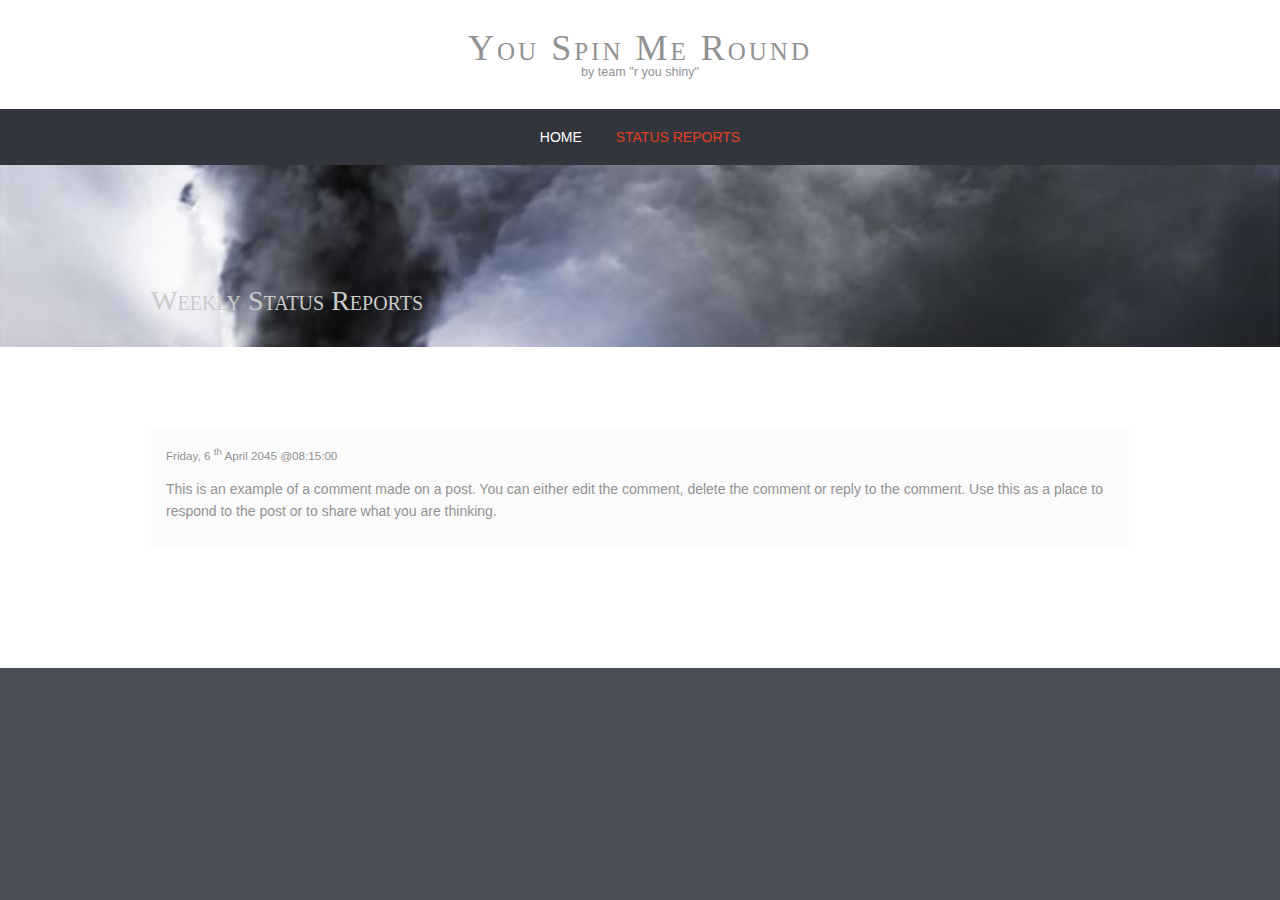
<file: status-reports.html>
<!DOCTYPE html>
<!--
Template Name: Edgpress
Author: <a href="http://www.os-templates.com/">OS Templates</a>
Author URI: http://www.os-templates.com/
Licence: Free to use under our free template licence terms
Licence URI: http://www.os-templates.com/template-terms
-->
<html lang="en-US">

<head>
  <title>Status Reports | You Spin Me Round</title>
  <meta charset="utf-8">
  <meta name="viewport" content="width=device-width, initial-scale=1.0, maximum-scale=1.0, user-scalable=no">
  <link href="layout/styles/layout.css" rel="stylesheet" type="text/css" media="all">
</head>

<body id="top">
  <div class="wrapper row1">
    <header id="header" class="hoc clear">
      <h1>
        <a href="index.html">You Spin Me Round</a>
      </h1>
      <p>by team "R you Shiny"</p>
    </header>
  </div>
  <div class="wrapper row4">
    <nav id="mainav" class="hoc clear">
      <ul class="clear">
        <li>
          <a href="index.html">Home</a>
        </li>
        <li class="active">
          <a href="status-reports.html">Status Reports</a>
        </li>
      </ul>
    </nav>
  </div>
  <div class="wrapper bgded" style="background-image:url('images/01.png');">
    <section id="breadcrumb" class="hoc clear">
      <h6 class="heading">Weekly Status Reports</h6>
    </section>
  </div>
  <div class="wrapper row3">
    <main class="hoc container clear">
      <!-- main body -->
      <div class="content">
        <div id="comments">
          <ul>
            <li>
              <article>
                <header>
                  <time datetime="2045-04-06T08:15+00:00">Friday, 6
                    <sup>th</sup> April 2045 @08:15:00</time>
                </header>
                <div class="comcont">
                  <p>This is an example of a comment made on a post. You can either edit the comment, delete the comment or
                    reply to the comment. Use this as a place to respond to the post or to share what you are thinking.</p>
                </div>
              </article>
            </li>
          </ul>
        </div>
      </div>
      <!-- / main body -->
      <div class="clear"></div>
    </main>
  </div>
  <a id="backtotop" href="#top">
    <i class="fa fa-chevron-up"></i>
  </a>
  <!-- JAVASCRIPTS -->
  <script src="layout/scripts/jquery.min.js"></script>
  <script src="layout/scripts/jquery.backtotop.js"></script>
  <script src="layout/scripts/jquery.mobilemenu.js"></script>
</body>

</html>
</file>
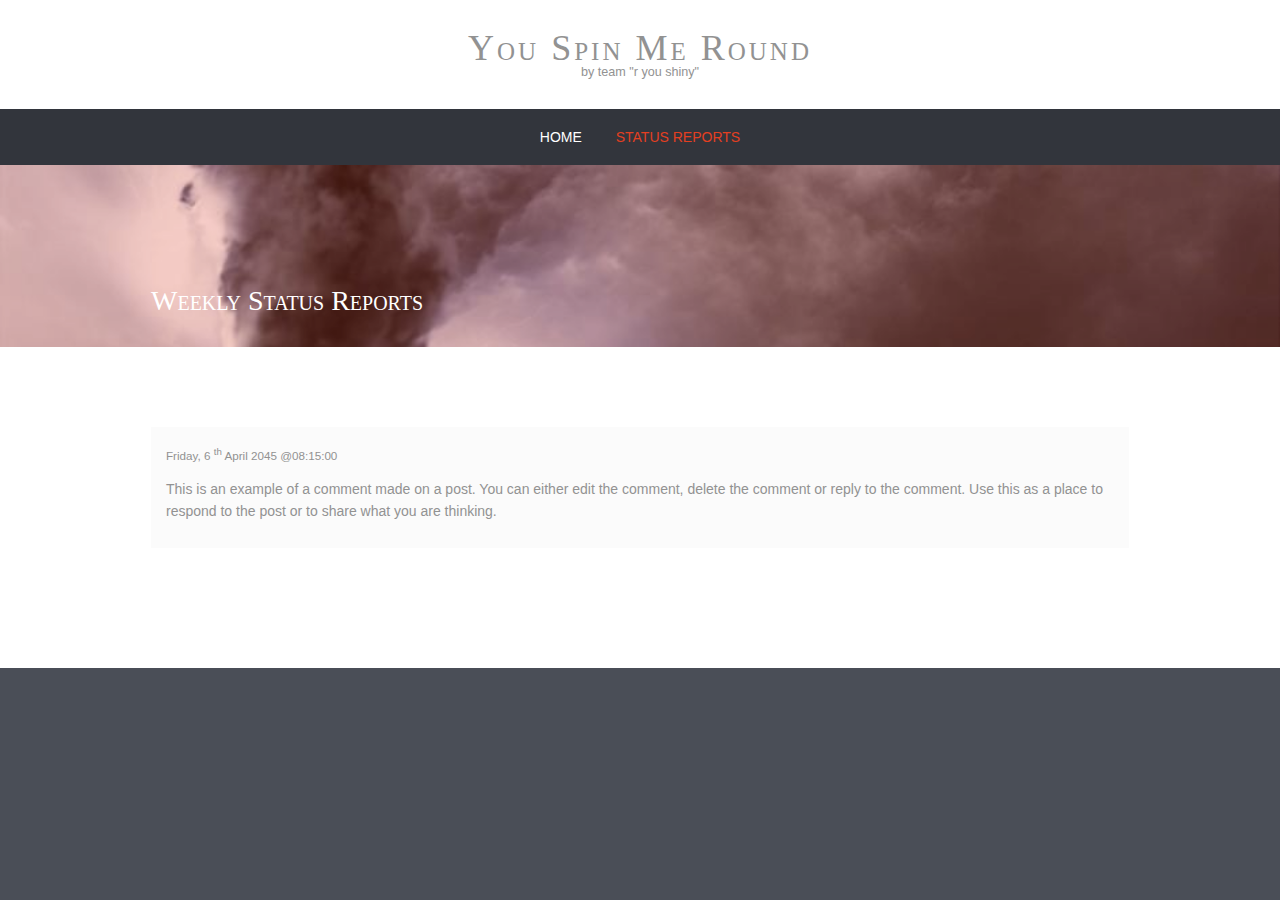
<file: template.html>
<!DOCTYPE html>
<!--
Template Name: Edgpress
Author: <a href="http://www.os-templates.com/">OS Templates</a>
Author URI: http://www.os-templates.com/
Licence: Free to use under our free template licence terms
Licence URI: http://www.os-templates.com/template-terms
-->
<html lang="en-US">

<head>
  <title>Status Reports | You Spin Me Round</title>
  <meta charset="utf-8">
  <meta name="viewport" content="width=device-width, initial-scale=1.0, maximum-scale=1.0, user-scalable=no">
  <link href="layout/styles/layout.css" rel="stylesheet" type="text/css" media="all">
</head>

<body id="top">
  <div class="wrapper row1">
    <header id="header" class="hoc clear">
      <h1>
        <a href="index.html">You Spin Me Round</a>
      </h1>
      <p>by team "R you Shiny"</p>
    </header>
  </div>
  <div class="wrapper row4">
    <nav id="mainav" class="hoc clear">
      <ul class="clear">
        <li>
          <a href="index.html">Home</a>
        </li>
        <li class="active">
          <a href="status-reports.html">Status Reports</a>
        </li>
      </ul>
    </nav>
  </div>
  <div class="wrapper bgded overlay" style="background-image:url('images/01.png');">
    <section id="breadcrumb" class="hoc clear">
      <h6 class="heading">Weekly Status Reports</h6>
    </section>
  </div>
  <div class="wrapper row3">
    <main class="hoc container clear">
      <!-- main body -->
      <div class="content">
        <div id="comments">
          <ul>
            <li>
              <article>
                <header>
                  <time datetime="2045-04-06T08:15+00:00">Friday, 6
                    <sup>th</sup> April 2045 @08:15:00</time>
                </header>
                <div class="comcont">
                  <p>This is an example of a comment made on a post. You can either edit the comment, delete the comment or
                    reply to the comment. Use this as a place to respond to the post or to share what you are thinking.</p>
                </div>
              </article>
            </li>
          </ul>
        </div>
      </div>
      <!-- / main body -->
      <div class="clear"></div>
    </main>
  </div>
  <a id="backtotop" href="#top">
    <i class="fa fa-chevron-up"></i>
  </a>
  <!-- JAVASCRIPTS -->
  <script src="layout/scripts/jquery.min.js"></script>
  <script src="layout/scripts/jquery.backtotop.js"></script>
  <script src="layout/scripts/jquery.mobilemenu.js"></script>
</body>

</html>
</file>
<file: layout/styles/layout.css>
@charset "utf-8";
/*
Template Name: Edgpress
Author: <a href="http://www.os-templates.com/">OS Templates</a>
Author URI: http://www.os-templates.com/
Licence: Free to use under our free template licence terms
Licence URI: http://www.os-templates.com/template-terms
File: Layout CSS
*/

@import url("font-awesome.min.css");
@import url("framework.css");

/* Rows
--------------------------------------------------------------------------------------------------------------- */
.row1, .row1 a{}
.row2, .row2 a{}
.row3, .row3 a{}
.row4, .row4 a{}
.row5, .row5 a{}


/* Header
--------------------------------------------------------------------------------------------------------------- */
#header{padding:30px 0; text-align:center;}

#header *{margin:0; padding:0; line-height:1;}
#header h1{font-size:36px; letter-spacing:3px;}
#header p{font-size:.9rem; text-transform:lowercase;}


/* Page Intro
--------------------------------------------------------------------------------------------------------------- */
#pageintro{padding:200px 0;}

#pageintro article{display:block; max-width:65%; overflow:hidden;}
#pageintro article *{word-wrap:break-word;}
#pageintro .heading{margin-bottom:20px; font-size:6rem; text-shadow: 2px 2px 16px black;}
#pageintro p{margin:0; text-transform:uppercase; font-weight:700; font-size:1.4rem;}
#pageintro footer{margin-top:80px;}


/* Content Area
--------------------------------------------------------------------------------------------------------------- */
.container{padding:80px 0;}

/* Content */
.container .content{}

.sectiontitle{margin-bottom:80px; text-align:center;}
.sectiontitle *{margin:0;}

.services{}
.services li{padding:40px 0 0 0; text-align:center;}
.services li:last-child{margin-bottom:0;}/* Used when elements stack in small viewports */
.services li *{}
.services li article{display:block; position:relative; padding:65px 20px 25px 20px;}
.services li article i{display:inline-block; position:absolute; top:0; left:50%; width:80px; height:80px; line-height:70px; margin:-40px 0 0 -40px; border:5px solid; border-radius:50%; font-size:36px; z-index:1;}
.services li article .heading{font-size:1.2rem;}
.services li article footer{margin-top:25px;}

.testimonials{}
.testimonials article{text-align:center;}
.testimonials article:last-child{margin-bottom:0;}/* Used when elements stack in small viewports */
.testimonials article img{border-radius:50%;}
.testimonials article blockquote{margin:20px 0; padding:0;}
.testimonials article .heading{margin:0;}
.testimonials article em{display:block; margin-top:-5px; font-size:.8rem; font-style:normal;}

.latest{}
.latest article{}
.latest article figure{display:block; position:relative; margin-bottom:30px;}
.latest article figure img{}
.latest article .txtwrap{}
.latest article .txtwrap .heading{margin:0; font-size:1.2rem;}
.latest article .txtwrap .meta{}
.latest article .txtwrap .meta li{display:inline-block; margin-right:8px; font-size:.8rem;}
.latest article .txtwrap .meta li:last-child{margin-right:0;}

/* Comments */
#comments ul{margin:0 0 40px 0; padding:0; list-style:none;}
#comments li{margin:0 0 10px 0; padding:15px;}
#comments .avatar{float:right; margin:0 0 10px 10px; padding:3px; border:1px solid;}
#comments address{font-weight:bold;}
#comments time{font-size:smaller;}
#comments .comcont{display:block; margin:0; padding:0;}
#comments .comcont p{margin:10px 5px 10px 0; padding:0;}

#comments form{display:block; width:100%;}
#comments input, #comments textarea{width:100%; padding:10px; border:1px solid;}
#comments textarea{overflow:auto;}
#comments div{margin-bottom:15px;}
#comments input[type="submit"], #comments input[type="reset"]{display:inline-block; width:auto; min-width:150px; margin:0; padding:8px 5px; cursor:pointer;}

/* Sidebar */
.container .sidebar{}

.sidebar .sdb_holder{margin-bottom:50px;}
.sidebar .sdb_holder:last-child{margin-bottom:0;}


/* Split Box
--------------------------------------------------------------------------------------------------------------- */
.split{}

.split section{display:block; position:relative; float:right; width:50%; padding:100px 0 100px 50px;}
.split section::after{display:block; position:absolute; top:0; right:-1000%; bottom:0; left:100%; content:"";}

.split section .fa-ul{margin:0; padding:0; list-style:none;}
.split section .fa-ul > li{position:relative; margin-bottom:15px; padding-left:30px}
.split section .fa-ul > li:last-child{margin-bottom:0;}
.split section .fa-li{position:absolute; top:2px; left:0; width:auto; font-size:20px;}


/* Footer
--------------------------------------------------------------------------------------------------------------- */
#footer{padding:80px 0;}

#footer .heading{margin-bottom:50px; font-size:1.2rem;}

#footer .linklist li{display:block; margin-bottom:15px; padding:0 0 15px 0; border-bottom:1px solid;}
#footer .linklist li:last-child{margin:0; padding:0; border:none;}
#footer .linklist li::before, #footer .linklist li::after{display:table; content:"";}
#footer .linklist li, #footer .linklist li::after{clear:both;}

#footer .contact{}
#footer .contact.linklist li, #footer .contact.linklist li:last-child{position:relative; padding-left:40px;}
#footer .contact li *{margin:0; padding:0; line-height:1.6;}
#footer .contact li i{display:block; position:absolute; top:0; left:0; width:30px; font-size:16px; text-align:center;}

#footer input, #footer button{border:1px solid;}
#footer input{display:block; width:100%; padding:8px;}
#footer button{padding:8px 18px 10px; text-transform:uppercase; font-weight:700; cursor:pointer;}


/* Copyright
--------------------------------------------------------------------------------------------------------------- */
#copyright{padding:20px 0;}
#copyright *{margin:0; padding:0;}


/* Transition Fade
This gives a smooth transition to "ALL" elements used in the layout - other than the navigation form used in mobile devices
If you don't want it to fade all elements, you have to list the ones you want to be faded individually
Delete it completely to stop fading
--------------------------------------------------------------------------------------------------------------- */
*, *::before, *::after{transition:all .28s ease-in-out;}
#mainav form *{transition:none !important;}


/* ------------------------------------------------------------------------------------------------------------ */
/* ------------------------------------------------------------------------------------------------------------ */
/* ------------------------------------------------------------------------------------------------------------ */
/* ------------------------------------------------------------------------------------------------------------ */
/* ------------------------------------------------------------------------------------------------------------ */


/* Navigation
--------------------------------------------------------------------------------------------------------------- */
nav ul, nav ol{margin:0; padding:0; list-style:none;}

#mainav, #breadcrumb, .sidebar nav{line-height:normal;}
#mainav .drop::after, #mainav li li .drop::after, #breadcrumb li a::after, .sidebar nav a::after{position:absolute; font-family:"FontAwesome"; font-size:10px; line-height:10px;}

/* Top Navigation */
#mainav{text-align:center;}
#mainav ul{text-transform:uppercase;}
#mainav ul ul{z-index:9999; position:absolute; width:180px; text-transform:none; text-align:left;}
#mainav ul ul ul{left:180px; top:0;}
#mainav li{display:inline-block; position:relative; margin:0 30px 0 0; padding:0;}
#mainav li:last-child{margin-right:0;}
#mainav li li{width:100%; margin:0;}
#mainav li a{display:block; padding:20px 0;}
#mainav li li a{border:solid; border-width:0 0 1px 0;}
#mainav .drop{padding-left:15px;}
#mainav li li a, #mainav li li .drop{display:block; margin:0; padding:10px 15px;}
#mainav .drop::after, #mainav li li .drop::after{content:"\f0d7";}
#mainav .drop::after{top:25px; left:5px;}
#mainav li li .drop::after{top:15px; left:5px;}
#mainav ul ul{visibility:hidden; opacity:0;}
#mainav ul li:hover > ul{visibility:visible; opacity:1;}

#mainav form{display:none; margin:0; padding:20px 0;}
#mainav form select, #mainav form select option{display:block; cursor:pointer; outline:none;}
#mainav form select{width:100%; padding:5px; border:1px solid;}
#mainav form select option{margin:5px; padding:0; border:none;}

/* Breadcrumb */
#breadcrumb{padding:120px 0 30px;}
#breadcrumb ul{margin:0 0 30px 0; padding:0 0 8px 0; list-style:none; text-transform:uppercase; border-bottom:1px solid;}
#breadcrumb li{display:inline-block; margin:0 6px 0 0; padding:0;}
#breadcrumb li a{display:block; position:relative; margin:0; padding:0 12px 0 0; font-size:12px;}
#breadcrumb li a::after{top:3px; right:0; content:"\f101";}
#breadcrumb li:last-child a{margin:0; padding:0; font-weight:700;}
#breadcrumb li:last-child a::after{display:none;}
#breadcrumb .heading{margin:0; font-size:2rem;}

/* Sidebar Navigation */
.sidebar nav{display:block; width:100%;}
.sidebar nav li{margin:0 0 3px 0; padding:0;}
.sidebar nav a{display:block; position:relative; margin:0; padding:5px 10px 5px 15px; text-decoration:none; border:solid; border-width:0 0 1px 0;}
.sidebar nav a::after{top:9px; left:5px; content:"\f101";}
.sidebar nav ul ul a{padding-left:35px;}
.sidebar nav ul ul a::after{left:25px;}
.sidebar nav ul ul ul a{padding-left:55px;}
.sidebar nav ul ul ul a::after{left:45px;}

/* Pagination */
.pagination{display:block; width:100%; text-align:center; clear:both;}
.pagination li{display:inline-block; margin:0 2px 0 0;}
.pagination li:last-child{margin-right:0;}
.pagination a, .pagination strong{display:block; padding:8px 11px; border:1px solid; background-clip:padding-box; font-weight:normal;}

/* Back to Top */
#backtotop{z-index:999; display:inline-block; position:fixed; visibility:hidden; bottom:20px; right:20px; width:36px; height:36px; line-height:36px; font-size:16px; text-align:center; opacity:.2;}
#backtotop i{display:block; width:100%; height:100%; line-height:inherit;}
#backtotop.visible{visibility:visible; opacity:.5;}
#backtotop:hover{opacity:1;}


/* Tables
--------------------------------------------------------------------------------------------------------------- */
table, th, td{border:1px solid; border-collapse:collapse; vertical-align:top;}
table, th{table-layout:auto;}
table{width:100%; margin-bottom:15px;}
th, td{padding:5px 8px;}
td{border-width:0 1px;}


/* Gallery
--------------------------------------------------------------------------------------------------------------- */
#gallery{display:block; width:100%; margin-bottom:50px;}
#gallery figure figcaption{display:block; width:100%; clear:both;}
#gallery li{margin-bottom:30px;}


/* Font Awesome Social Icons
--------------------------------------------------------------------------------------------------------------- */
.faico{margin:0; padding:0; list-style:none;}
.faico li{display:inline-block; margin:8px 5px 0 0; padding:0; line-height:normal;}
.faico li:last-child{margin-right:0;}
.faico a{display:inline-block; width:36px; height:36px; line-height:36px; font-size:18px; text-align:center;}

.faico a{color:#1C7AA8;}
.faico a:hover{}

.faicon-dribble:hover{color:#EA4C89;}
.faicon-facebook:hover{color:#3B5998;}
.faicon-google-plus:hover{color:#DB4A39;}
.faicon-linkedin:hover{color:#0E76A8;}
.faicon-twitter:hover{color:#00ACEE;}
.faicon-vk:hover{color:#4E658E;}


/* ------------------------------------------------------------------------------------------------------------ */
/* ------------------------------------------------------------------------------------------------------------ */
/* ------------------------------------------------------------------------------------------------------------ */
/* ------------------------------------------------------------------------------------------------------------ */
/* ------------------------------------------------------------------------------------------------------------ */


/* Colours
--------------------------------------------------------------------------------------------------------------- */
body{color:#CBCBCB; background-color:#4A4E57;}
a{color:#E43F21;}
a:active, a:focus{background:transparent;}/* IE10 + 11 Bugfix - prevents grey background */
hr, .borderedbox{border-color:#D7D7D7;}
label span{color:#FF0000; background-color:inherit;}
input:focus, textarea:focus, *:required:focus{border-color:#56AED4;}
.overlay{color:#FFFFFF; background-color:inherit;}
.overlay::after{color:inherit; background-color:rgba(228,63,33,.25)/* #E43F21 */;}

.btn, .btn.inverse:hover{color:#FFFFFF; background-color:#E43F21; border-color:#E43F21;}
.btn:hover, .btn.inverse{color:inherit; background-color:transparent; border-color:inherit;}

.imgover:hover::before{background:rgba(0,0,0,.55);}
.imgover:hover::after{color:#FFFFFF;}


/* Rows */
.row1{color:#929292; background-color:#FFFFFF;}
.row2, .row2 a{}
.row3{color:#929292; background-color:#FFFFFF;}
.row4{color:#CBCBCB; background-color:#32353C;}
.row5, .row5 a{color:#CBCBCB; background-color:#4A4E57;}


/* Header */
#header a{color:inherit;}


/* Page Intro */
#pageintro p:first-of-type{color:rgba(255,255,255,.5);}


/* Content Area */
.services li article{color:inherit; background-color:#F6F6F6;}
.services li article i{color:#FFFFFF; background:#E43F21; border-color:#FFFFFF;}
.services li article:hover i{color:#E43F21; background:#F6F6F6;}


/* Split Box */
.split section, .split section::after{color:#FFFFFF; background-color:rgba(228,63,33,.55)/* #E43F21 */;}
.split section .fa-ul .fa-li{color:#E43F21;}


/* Footer */
#footer .heading{color:#FFFFFF;}
#footer hr, #footer .borderedbox, #footer .linklist li{border-color:rgba(255,255,255,.1);}

#footer .faico a{color:#32353C; background-color:#FFFFFF;}
#footer .faico a:hover{color:#FFFFFF;}
#footer .faicon-dribble:hover{background-color:#EA4C89;}
#footer .faicon-facebook:hover{background-color:#3B5998;}
#footer .faicon-google-plus:hover{background-color:#DB4A39;}
#footer .faicon-linkedin:hover{background-color:#0E76A8;}
#footer .faicon-twitter:hover{background-color:#00ACEE;}
#footer .faicon-vk:hover{background-color:#4E658E;}

#footer input, #footer button{border-color:transparent;}
#footer input{color:#32353C; background-color:#FFFFFF;}
#footer input:focus{border-color:#E43F21;}
#footer button{color:#FFFFFF; background-color:#E43F21;}


/* Navigation */
#mainav li a{color:#FFFFFF;}
#mainav .active a, #mainav a:hover, #mainav li:hover > a{color:#E43F21; background-color:inherit;}
#mainav li li a, #mainav .active li a{color:#FFFFFF; background-color:rgba(50,53,60,.65)/* #32353C */; border-color:rgba(50,53,60,.65)/* #32353C */;}
#mainav li li:hover > a, #mainav .active .active > a{color:#FFFFFF; background-color:#E43F21;}
#mainav form select{color:#FFFFFF; background-color:#4A4E57; border-color:rgba(255,255,255,.2);/* #FFFFFF */}

#breadcrumb ul{border-color:rgba(255,255,255,.1);}
#breadcrumb a{color:rgba(255,255,255,.6); background-color:inherit;}

.container .sidebar nav a{color:inherit; border-color:#D7D7D7;}
.container .sidebar nav a:hover{color:#E43F21;}

.pagination a, .pagination strong{border-color:#D7D7D7;}
.pagination .current *{color:#FFFFFF; background-color:#E43F21;}

#backtotop{color:#FFFFFF; background-color:#E43F21;}


/* Tables + Comments */
table, th, td, #comments .avatar, #comments input, #comments textarea{border-color:#D7D7D7;}
#comments input:focus, #comments textarea:focus, #comments *:required:focus{border-color:#E43F21;}
th{color:#FFFFFF; background-color:#373737;}
tr, #comments li, #comments input[type="submit"], #comments input[type="reset"]{color:inherit; background-color:#FBFBFB;}
tr:nth-child(even), #comments li:nth-child(even){color:inherit; background-color:#F7F7F7;}
table a, #comments a{background-color:inherit;}


/* ------------------------------------------------------------------------------------------------------------ */
/* ------------------------------------------------------------------------------------------------------------ */
/* ------------------------------------------------------------------------------------------------------------ */
/* ------------------------------------------------------------------------------------------------------------ */
/* ------------------------------------------------------------------------------------------------------------ */


/* Media Queries
--------------------------------------------------------------------------------------------------------------- */
@-ms-viewport{width:device-width;}


/* Max Wrapper Width - Laptop, Desktop etc.
--------------------------------------------------------------------------------------------------------------- */
@media screen and (min-width:978px){
	.hoc, .split{max-width:978px;}
}


/* Mobile Devices
--------------------------------------------------------------------------------------------------------------- */
@media screen and (max-width:900px){
	.hoc{max-width:90%;}

	#header{}

	#mainav{}
	#mainav ul{display:none;}
	#mainav form{display:block;}

	#breadcrumb{}

	.container{}
	#comments input[type="reset"]{margin-top:10px;}
	.pagination li{display:inline-block; margin:0 5px 5px 0;}

	#footer{}

	#copyright{}
	#copyright p:first-of-type{margin-bottom:10px;}
}


@media screen and (max-width:750px){
	.imgl, .imgr{display:inline-block; float:none; margin:0 0 10px 0;}
	.fl_left, .fl_right{display:block; float:none;}
	.group .group > *:last-child, .clear .clear > *:last-child, .clear .group > *:last-child, .group .clear > *:last-child{margin-bottom:0;}/* Experimental - Needs more testing in different situations, stops double margin when stacking */
	.one_half, .one_third, .two_third, .one_quarter, .two_quarter, .three_quarter{display:block; float:none; width:auto; margin:0 0 30px 0; padding:0;}

	#pageintro article{max-width:none;}
	#pageintro .heading{font-size:3rem;}
	
	.sectiontitle, .testimonials article{text-align:left;}

	#footer{padding-bottom:50px;}/* Not needed, just looks a little better */
}


/* Other
--------------------------------------------------------------------------------------------------------------- */
@media screen and (max-width:650px){
	.scrollable{display:block; width:100%; margin:0 0 30px 0; padding:0 0 15px 0; overflow:auto; overflow-x:scroll;}
	.scrollable table{margin:0; padding:0; white-space:nowrap;}

	.inline li{display:block; margin-bottom:10px;}
	.pushright li{margin-right:0;}

	.font-x2{font-size:1.4rem;}
	.font-x3{font-size:1.6rem;}

	.hoc.split{max-width:none; width:100%;}
	.split section{float:none; width:100%; padding:10% 5%;}
}

#mainImg{
	width: 1000px;
	height: 308px;
}

#stateCountyModeImg{
	width: 500px;
	height: 604px;
	text-align: center;
	margin: 0 auto;
}

#topLevelFilters01Img{
	width: 400px;
	height: 217px;
	text-align: center;
	margin: 0 auto;
	/*float: left;*/
}

#topLevelFilters02Img{
	margin-top: 10px;
	width: 400px;
	height: 217px;
	text-align: center;
	margin: 0 auto;
	padding-top: 10px;
	/*float: right;*/
}
/*#floatImgCaption{*/
	/*display: block;*/
/*}*/

#parallelCoordImg{
	width: 800px;
	height: 450px;
	text-align: center;
	margin: 0 auto;
}

#barChartImg{
	width: 800px;
	height: 458px;
	text-align: center;
	margin: 0 auto;
}

#tableImg{
	padding-top: 10px;
	width: 800px;
	height: 526px;
	text-align: center;
	margin: 0 auto;
}

#colorWidthByImg{
	margin: 0 auto;
	text-align: center;
}

#aboutImg{
	width: 1000px;
	height: 296px;
	margin: 0 auto;
	text-align: center;
}

#preferenceImg{
	width: 200px;
	height: 128px;
	margin: 0 auto;
	text-align: center;
}

#mapTypesImg{
	width: 1000px;
	height: 376px;
	margin: 0 auto;
	text-align: center;
}

.figCaption{
	text-align: center;
	font-size: 12px;
}

.subTitles{
	color: #fb8c00;
}

#insights img {
	margin: 10px;
}
</file>
